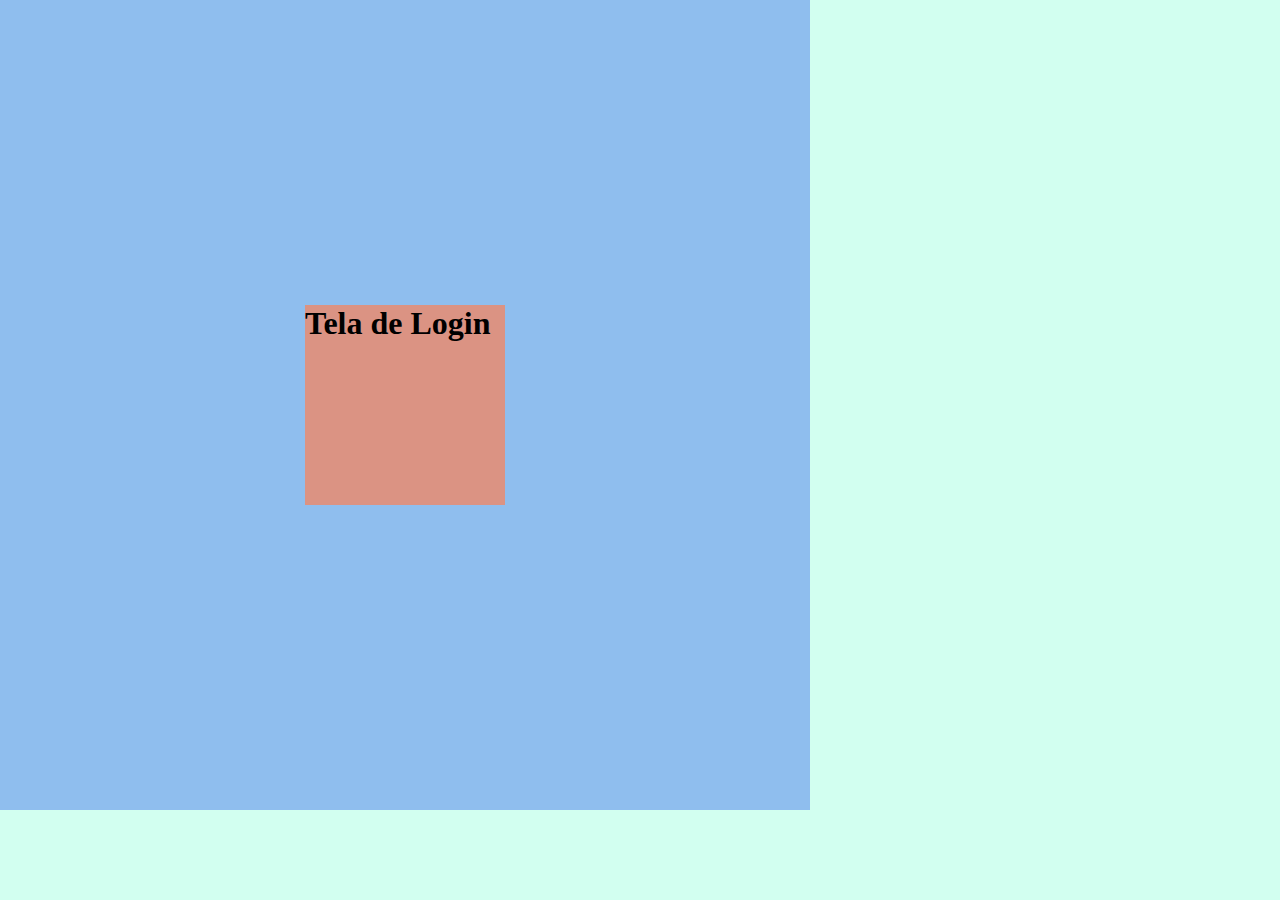
<file: flex005/index.html>
<!DOCTYPE html>
<html lang="pt-br">
<head>
    <meta charset="UTF-8">
    <meta name="viewport" content="width=device-width, initial-scale=1.0">
    <title>Flexbox centralizado</title>
    <link rel="stylesheet" href="style.css">
</head>
<body>
    <main>
        <section>
            <h1> Tela de Login </h1>
        </section>
    </main>
    
</body>
</html>
</file>
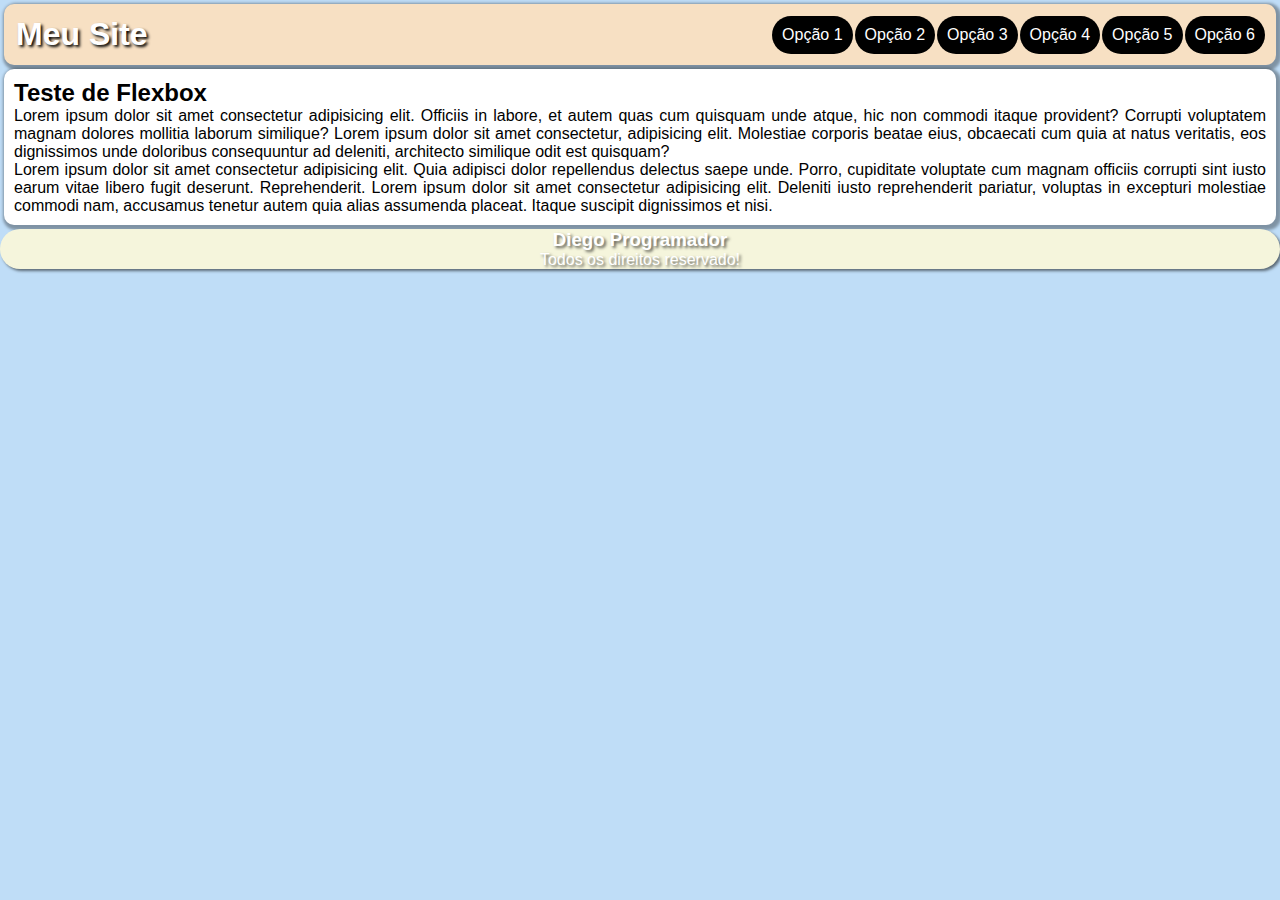
<file: flex013- menu flex-box/index.html>
<!DOCTYPE html>
<html lang="pt-br">
<head>
    <meta charset="UTF-8">
    <meta name="viewport" content="width=device-width, initial-scale=1.0">
    <title>Menu Flexbox</title>
    <link rel="shortcut icon" href="imagem/icco.png" type="image/x-icon">
    <link rel="stylesheet" href="style.css">
    <link rel="stylesheet" href="mobile.css" media="screen and (max-width: 580px)">
</head>
<body>
    <header>
        <h1>Meu Site</h1>
        <nav>
            <a href="#">Opção 1</a>
            <a href="#">Opção 2</a>
            <a href="#">Opção 3</a>
            <a href="#">Opção 4</a>
            <a href="#">Opção 5</a>
            <a href="#">Opção 6</a>

        </nav>

    </header>
    <main>
        <h2>Teste de Flexbox</h2>
        <p>Lorem ipsum dolor sit amet consectetur adipisicing elit. Officiis in labore, et autem quas cum quisquam unde atque, hic non commodi itaque provident? Corrupti voluptatem magnam dolores mollitia laborum similique? Lorem ipsum dolor sit amet consectetur, adipisicing elit. Molestiae corporis beatae eius, obcaecati cum quia at natus veritatis, eos dignissimos unde doloribus consequuntur ad deleniti, architecto similique odit est quisquam?</p>
        <p>Lorem ipsum dolor sit amet consectetur adipisicing elit. Quia adipisci dolor repellendus delectus saepe unde. Porro, cupiditate voluptate cum magnam officiis corrupti sint iusto earum vitae libero fugit deserunt. Reprehenderit. Lorem ipsum dolor sit amet consectetur adipisicing elit. Deleniti iusto reprehenderit pariatur, voluptas in excepturi molestiae commodi nam, accusamus tenetur autem quia alias assumenda placeat. Itaque suscipit dignissimos et nisi.</p>
    </main>
    <footer>
        <h3>Diego Programador</h3>
        <p>Todos os direitos reservado!</p>
    </footer>
    
</body>
</html>
</file>
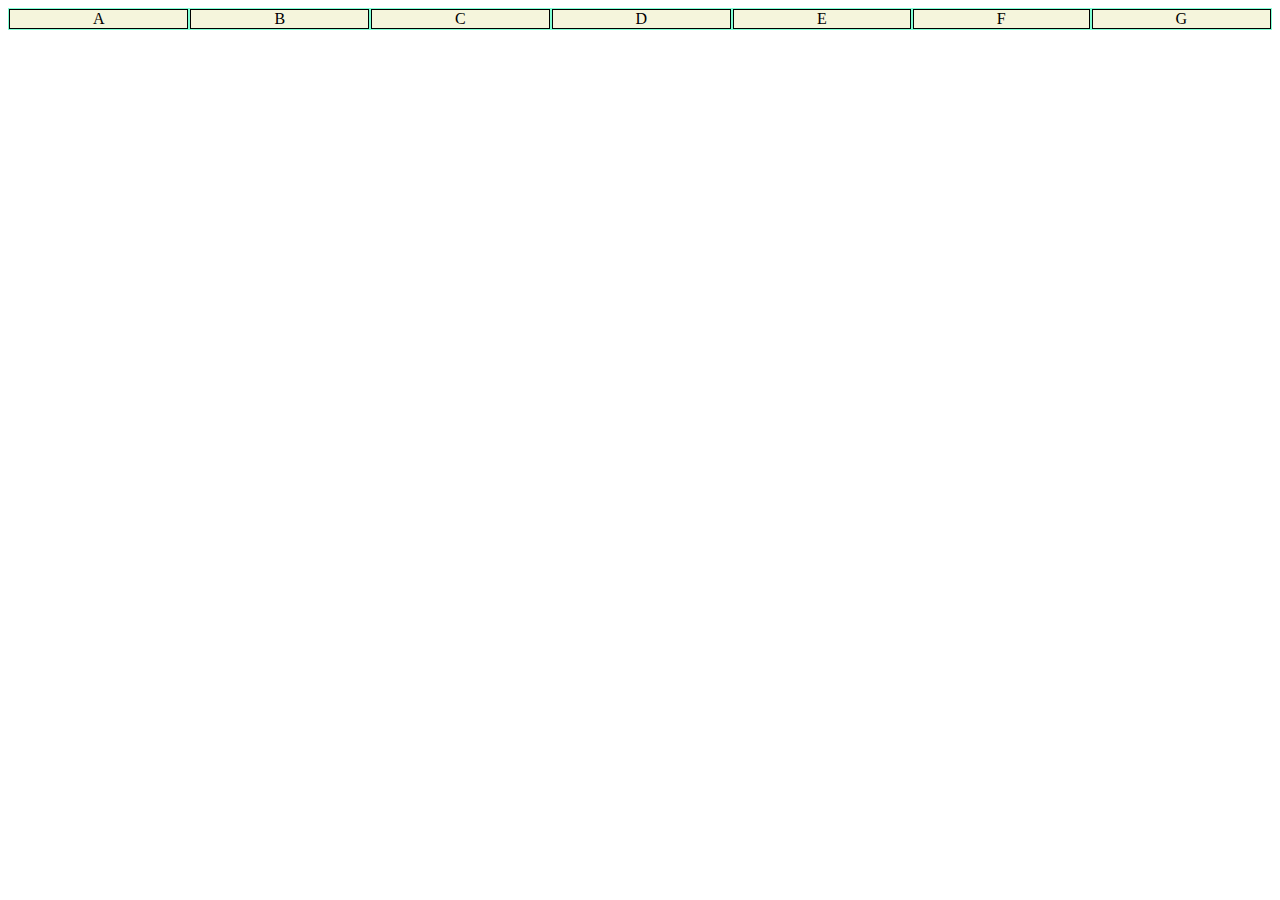
<file: flex001/flexbox.html>
<!DOCTYPE html>
<html lang="pt-br">
<head>
    <meta charset="UTF-8">
    <meta name="viewport" content="width=device-width, initial-scale=1.0">
    <title>flexbox</title>
    <style>
        div.conteiner{
            background-color: aquamarine;
            display: flex;

        }
        div.item{
            background-color: beige;
            border: 1px solid black;
            margin: 1px;

            flex: auto;
            text-align: center;
            

        
        }

    </style>
</head>
<body>
    <div  class="conteiner">
        <div class="item">A</div>
        <div class="item">B</div>
        <div class="item">C</div>
        <div class="item">D</div>
        <div class="item">E</div>
        <div class="item">F</div>
        <div class="item">G</div>
    </div>
    
</body>
</html>
</file>
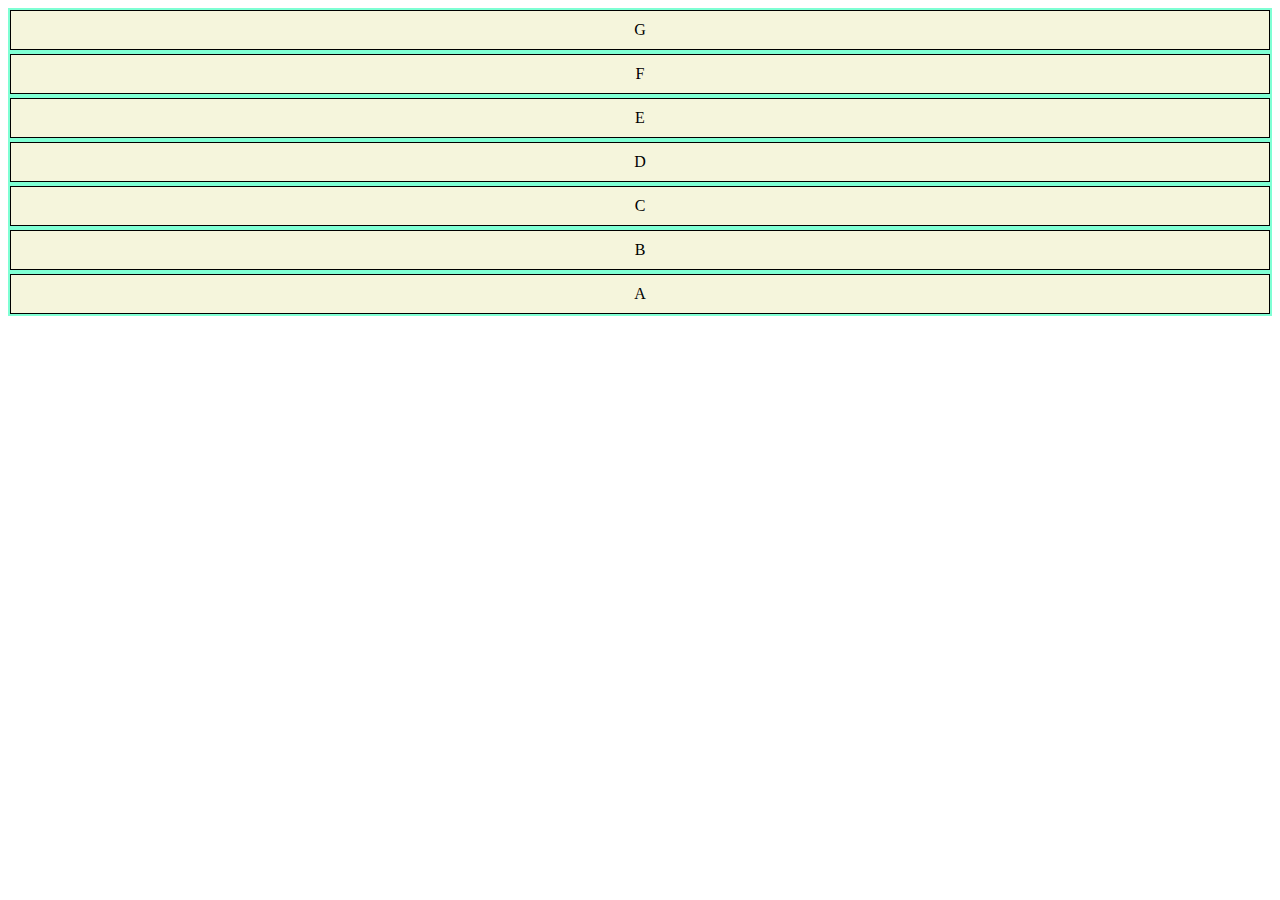
<file: flex002/indx.html>
<!DOCTYPE html>
<html lang="pt-br">
<head>
    <meta charset="UTF-8">
    <meta name="viewport" content="width=device-width, initial-scale=1.0">
    <title>flexbox</title>
    <style>
        div.conteiner{
            background-color: aquamarine;
            display: flex;
            flex-direction:  column-reverse;

        }
        div.item:hover{
            background-color: rgba(120, 72, 165, 0.589);
        }
        div.item{
            background-color: beige;
            border: 1px solid black;
            

            flex: auto;
            text-align: center;
            padding: 10px;
            margin: 2px;
            

        
        }


    </style>
</head>
<body>
    <div  class="conteiner">
        <div class="item">A</div>
        <div class="item">B</div>
        <div class="item">C</div>
        <div class="item">D</div>
        <div class="item">E</div>
        <div class="item">F</div>
        <div class="item">G</div>
    </div>
    
</body>
</html>
</file>
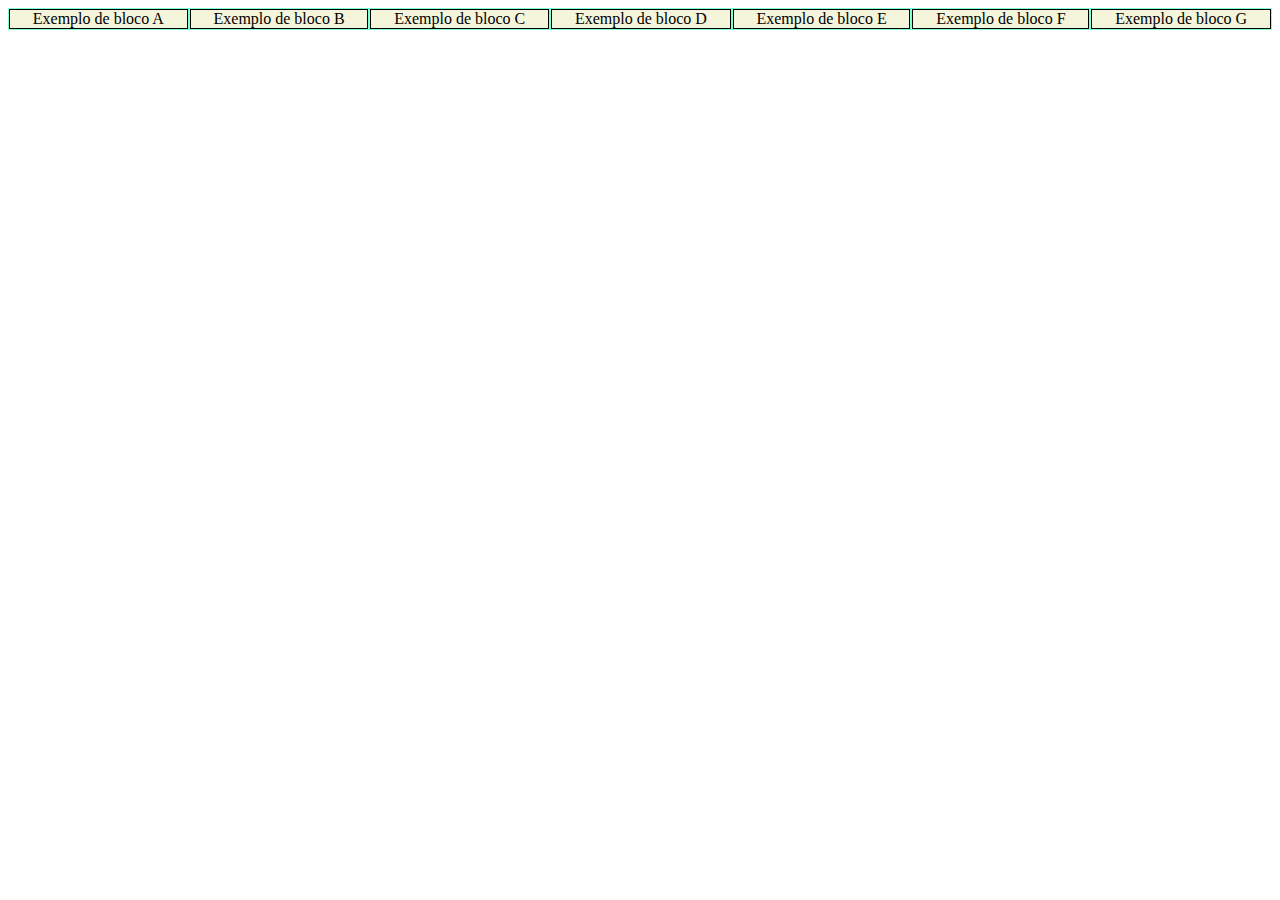
<file: flex003/flexbox.html>
<!DOCTYPE html>
<html lang="pt-br">
<head>
    <meta charset="UTF-8">
    <meta name="viewport" content="width=device-width, initial-scale=1.0">
    <title>flexbox</title>
    <style>
        div.conteiner{
            background-color: aquamarine;
            display: flex;
            flex-flow: row nowrap;

        }
        div.item{
            background-color: beige;
            border: 1px solid black;
            margin: 1px;
            flex: auto;
           
            

           
            text-align: center;
            

        
        }
        div.item:hover{
            background-color: rgba(137, 43, 226, 0.425);
        }

    </style>
</head>
<body>
    <div  class="conteiner">
        <div class="item">Exemplo de bloco A </div>
        <div class="item">Exemplo de bloco B  </div>
        <div class="item">Exemplo de bloco C </div>
        <div class="item">Exemplo de bloco D </div>
        <div class="item">Exemplo de bloco E </div>
        <div class="item">Exemplo de bloco F </div>
        <div class="item">Exemplo de bloco G </div>
    </div>
    
</body>
</html>
</file>
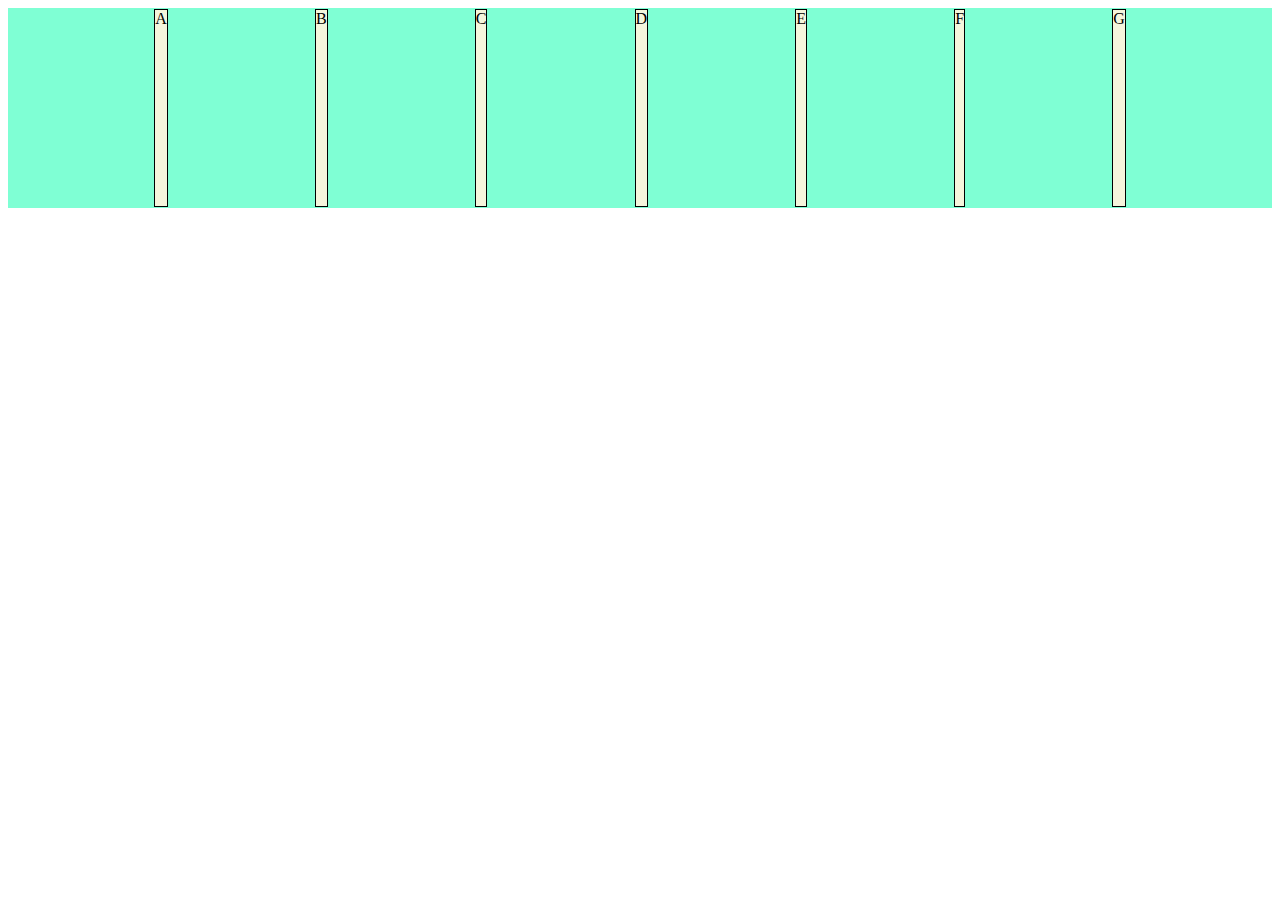
<file: flex004/flexbox.html>
<!DOCTYPE html>
<html lang="pt-br">
<head>
    <meta charset="UTF-8">
    <meta name="viewport" content="width=device-width, initial-scale=1.0">
    <title>flexbox</title>
    <style>
        div.conteiner{
            background-color: aquamarine;
            height: 200px;
            display: flex;
            flex-flow: row nowrap;
            justify-content: space-evenly;
            align-items: normal;

        }
        div.item{
            background-color: beige;
            border: 1px solid black;
            margin: 1px;

            
            text-align: center;
            

        
        }

    </style>
</head>
<body>
    <div  class="conteiner">
        <div class="item">A</div>
        <div class="item">B</div>
        <div class="item">C</div>
        <div class="item">D</div>
        <div class="item">E</div>
        <div class="item">F</div>
        <div class="item">G</div>
    </div>
    
</body>
</html>
</file>
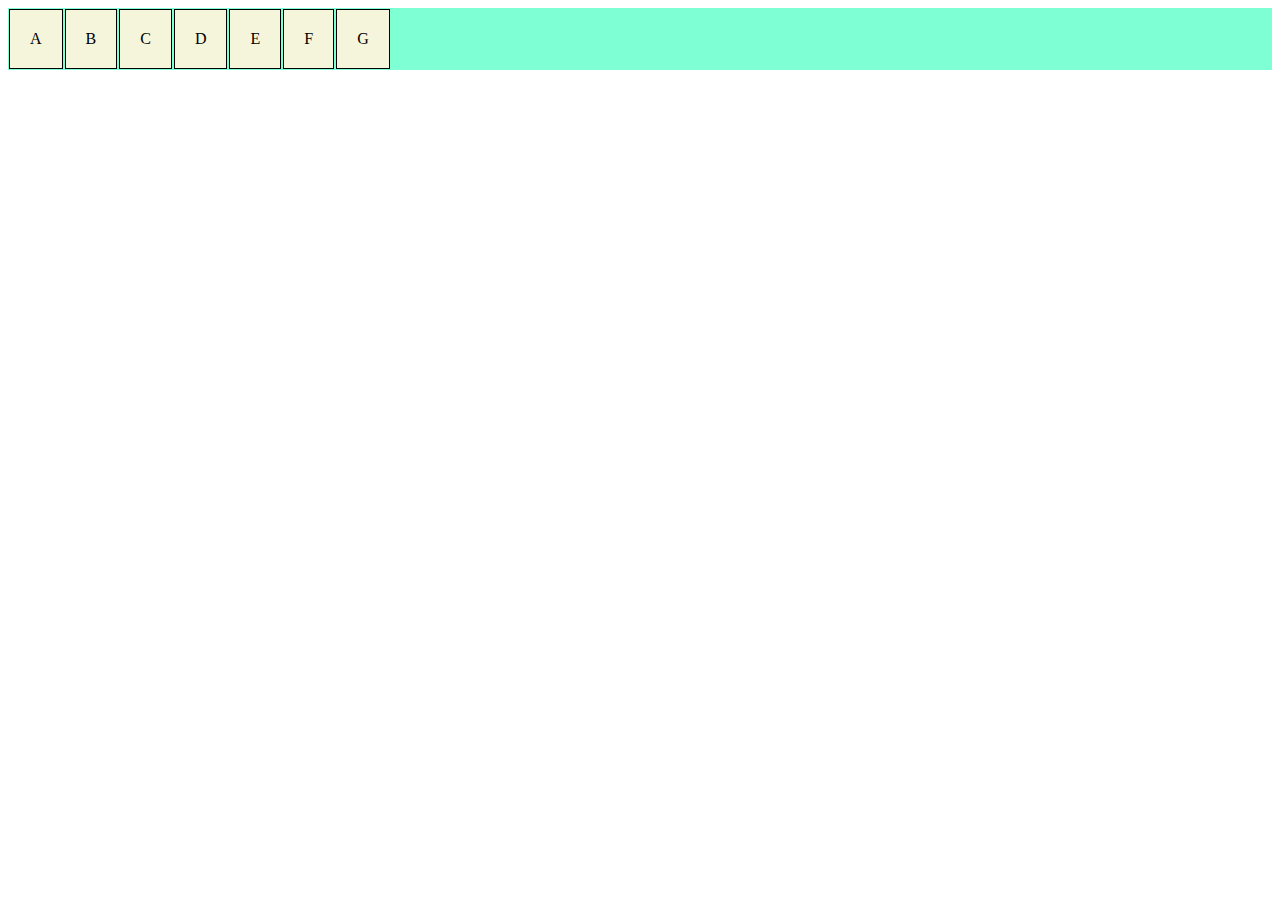
<file: flex007/flexbox.html>
<!DOCTYPE html>
<html lang="pt-br">
<head>
    <meta charset="UTF-8">
    <meta name="viewport" content="width=device-width, initial-scale=1.0">
    <title>flexbox</title>
    <style>
        div.conteiner{
            background-color: aquamarine;
            display: flex;
            flex-flow:  row wrap;

        }
        div.item{
            background-color: beige;
            border: 1px solid black;
            margin: 1px;
            padding: 20px;

            
            text-align: center;
            

        
        }

        div#i1 {
            order: 0;

        }

        div#i2 {
            order: 0;
        }

        div#i3 {
            order: 0;
        }

        div#i4 {
            order: 0;
        }
        div#i5 {
            order: 0;
        }

        div#i6 {
            order: 0;
        }

        div#i7 {
            order: 0;
        }

    </style>
</head>
<body>
    <div  class="conteiner">
        <div class="item" id="i1">A</div>
        <div class="item" id="i2">B</div>
        <div class="item" id="i3">C</div>
        <div class="item" id="i4">D</div>
        <div class="item" id="i5">E</div>
        <div class="item" id="i6">F</div>
        <div class="item" id="i7">G</div>
    </div>
    
</body>
</html>
</file>
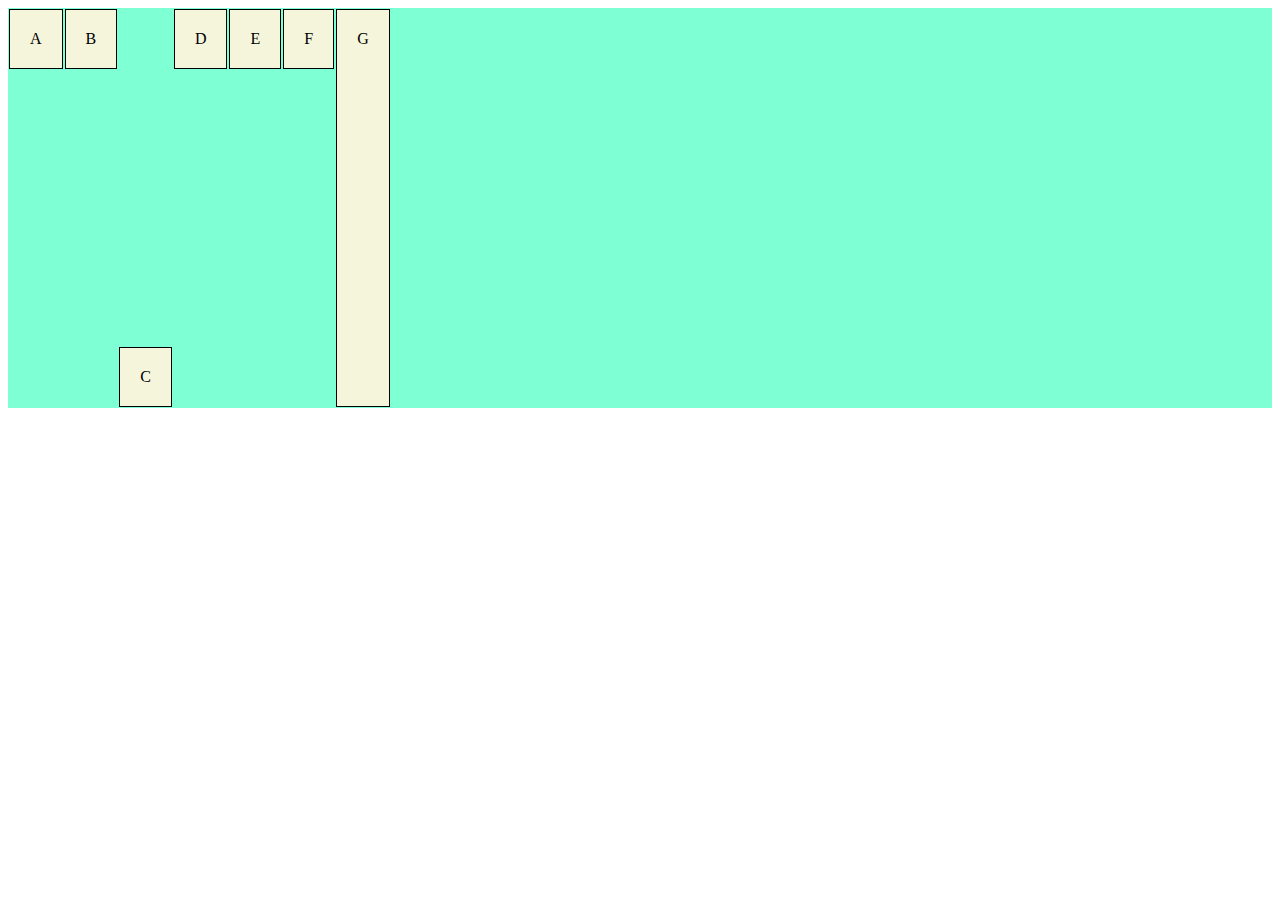
<file: flex008/flexbox.html>
<!DOCTYPE html>
<html lang="pt-br">
<head>
    <meta charset="UTF-8">
    <meta name="viewport" content="width=device-width, initial-scale=1.0">
    <title>flexbox</title>
    <style>
        div.conteiner{
            background-color: aquamarine;
            display: flex;
            flex-flow:  row wrap;
            align-items: flex-start;

            height: 400px;

        }
        div.item{
            background-color: beige;
            border: 1px solid black;
            margin: 1px;
            padding: 20px;

            
            text-align: center;
            

        
        }

        div#i1 {
           
        }

        div#i2 {
           
        }

        div#i3 {
           align-self:end ;
        }

        div#i4 {
            
        }
        div#i5 {
            
        }

        div#i6 {
            
        }

        div#i7 {
            align-self: stretch;
            
        }

    </style>
</head>
<body>
    <div  class="conteiner">
        <div class="item" id="i1">A</div>
        <div class="item" id="i2">B</div>
        <div class="item" id="i3">C</div>
        <div class="item" id="i4">D</div>
        <div class="item" id="i5">E</div>
        <div class="item" id="i6">F</div>
        <div class="item" id="i7">G</div>
    </div>
    
</body>
</html>
</file>
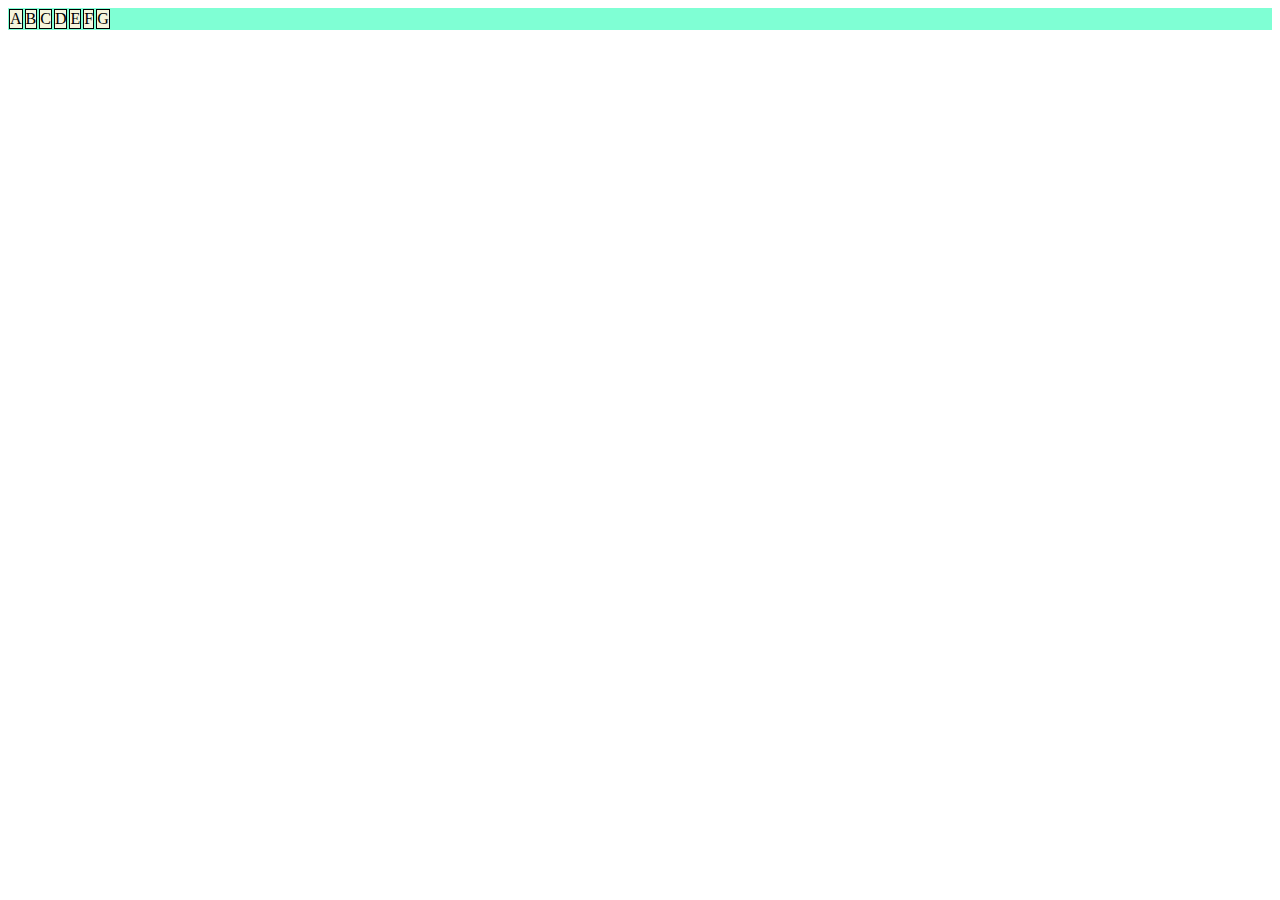
<file: flex009/flexbox.html>
<!DOCTYPE html>
<html lang="pt-br">
<head>
    <meta charset="UTF-8">
    <meta name="viewport" content="width=device-width, initial-scale=1.0">
    <title>flexbox</title>
    <style>
        div.conteiner{
            background-color: aquamarine;
            display: flex;
            flex-flow: row wrap;

        }
        div.item{
            background-color: beige;
            border: 1px solid black;
            margin: 1px;

            
            text-align: center;
            

        
        }

    </style>
</head>
<body>
    <div  class="conteiner">
        <div class="item">A</div>
        <div class="item">B</div>
        <div class="item">C</div>
        <div class="item">D</div>
        <div class="item">E</div>
        <div class="item">F</div>
        <div class="item">G</div>
    </div>
    
</body>
</html>
</file>
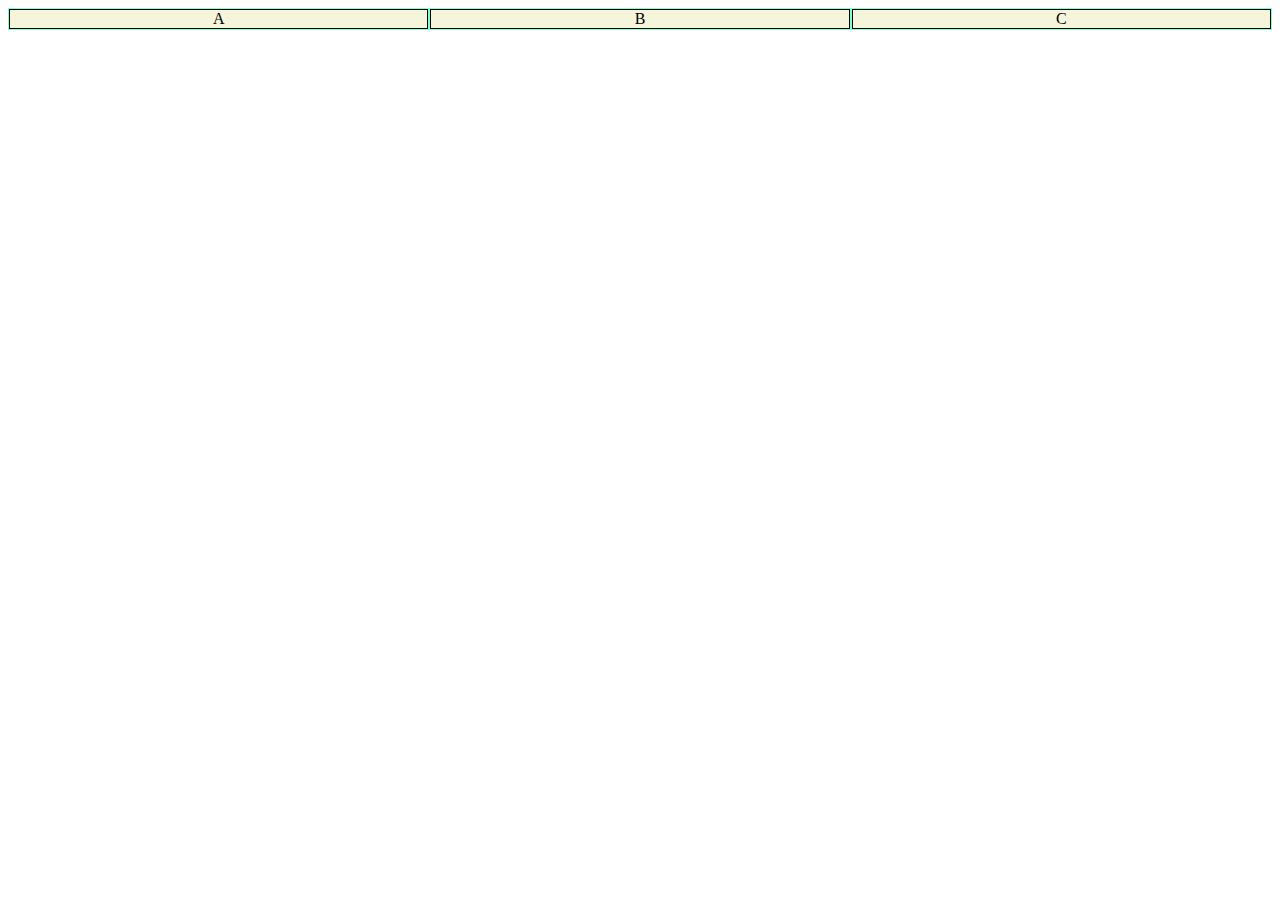
<file: flex010/flexbox.html>
<!DOCTYPE html>
<html lang="pt-br">
<head>
    <meta charset="UTF-8">
    <meta name="viewport" content="width=device-width, initial-scale=1.0">
    <title>flexbox</title>
    <style>
        div.conteiner{
            background-color: aquamarine;
            display: flex;
            flex-flow: row nowrap;

        }
        div.item{
            background-color: beige;
            border: 1px solid black;
            margin: 1px;
            text-align: center;
            flex-basis: 250px;
            flex-shrink: 1;
            flex-grow: 1;
            

        
        }

    </style>
</head>
<body>
    <div  class="conteiner">
        <div class="item">A</div>
        <div class="item">B</div>
        <div class="item">C</div>
        
    </div>
    
</body>
</html>
</file>
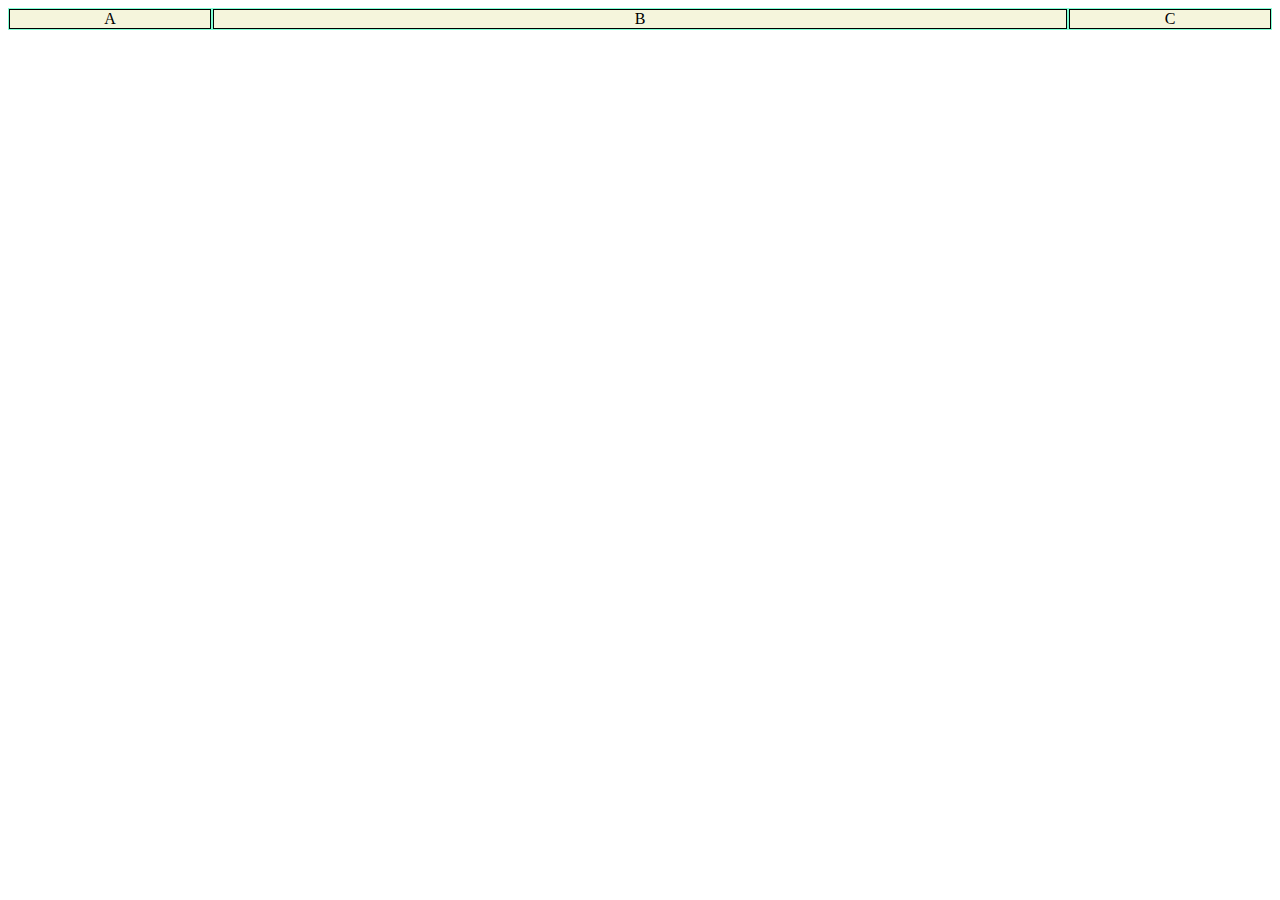
<file: flex011/flexbox.html>
<!DOCTYPE html>
<html lang="pt-br">
<head>
    <meta charset="UTF-8">
    <meta name="viewport" content="width=device-width, initial-scale=1.0">
    <title>flexbox</title>
    <style>
        div.conteiner{
            background-color: aquamarine;
            display: flex;
            flex-flow: row nowrap;

        }
        div.item{
            background-color: beige;
            border: 1px solid black;
            margin: 1px;
            text-align: center;
            flex-basis: 200px;
        }
        div#cxA{
            flex-shrink: 1;
            flex-grow: 0;
        }
        div#cxB{
            flex-shrink: 1;
            flex-grow: 1;
        }
        div#cxC{
            flex-shrink: 1;
            flex-grow: 0;
        }

    </style>
</head>
<body>
    <div  class="conteiner">
        <div class="item" id="cxA">A</div>
        <div class="item"id="cxB">B</div>
        <div class="item"id="cxC">C</div>
        
    </div>
    
</body>
</html>
</file>
<file: flex005/style.css>
@charset "UTF-8";
 * {
    margin: 0px;
    padding: 0px;
    box-sizing: border-box;
 }

  body {
    background-color: rgba(127, 255, 212, 0.349);

 } 

 main{
    background-color: rgba(100, 148, 237, 0.61);
    height: 90vh;
    width: 90vh;

    

    display: flex;
    flex-flow: row nowrap;
    justify-content: center;
    align-items: center;
 }

 section{
    background-color: rgba(255, 127, 80, 0.678);
    height: 200px;
    width: 200px;


 }
</file>
<file: flex013- menu flex-box/style.css>
@charset "UTF-8";
*{
    margin: 0px;
    padding: 0px;
    box-sizing: border-box;
}
body{
    font-family: Arial, Helvetica, sans-serif;
    font-size: 1em;
    text-align: justify;
    background-color: rgb(191, 221, 247);
    height: auto;
    width: auto;

}
header{
    background-color: rgb(247, 224, 195);
    color: white;
    padding: 10px;
    margin: 4px;
    box-shadow: 2px 2px 3px 3px  rgba(0, 0, 0, 0.336);
    border-radius: 10px;
   

    display: flex;
    flex-flow: row wrap;
    justify-content: space-between;
    align-items: center;
}
header > h1{
      /* border: 1px dotted black; */
    margin: 2px;
    flex: 0 0 200px;
    text-shadow: 2px 2px 3px black;
}
header > nav{
   /* border: 1px dotted black; */
    display: flex;
    flex-flow: row wrap;
    justify-content: flex-end;


}
header > nav > a {
    background-color: black;
    color: white;
    padding: 10px;
    margin: 1px;
    border-radius: 30px;
    text-decoration: none;
    text-align: center;

}
header > nav > a:hover{
    background-color: white;
    color: black;
    transition: background-color .5s;

}
main{
    background-color: white;
    margin: 4px;
    padding: 10px;
    border-radius: 10px;
    box-shadow: 2px 2px 3px 3px rgba(0, 0, 0, 0.336);
}
footer{
    background-color: beige;
    color: white;
    text-align:  center  ;
   
    
    box-shadow: 2px 2px 3px rgba(0, 0, 0, 0.527);
    text-shadow: 2px 2px 3px rgba(0, 0, 0, 0.63);
    border-radius: 20px;
    

    
    
    
}
</file>
<file: flex013- menu flex-box/mobile.css>
@charset "UTF-8";

  header, header > nav {
    flex-flow: column nowrap;

 }
 header > h1{
    flex-basis: 50px;
 }
 header > nav > a{
    width: 95vw;
 }
 footer{
    text-align:  center  ;
    margin: 105px;
    
}
</file>
